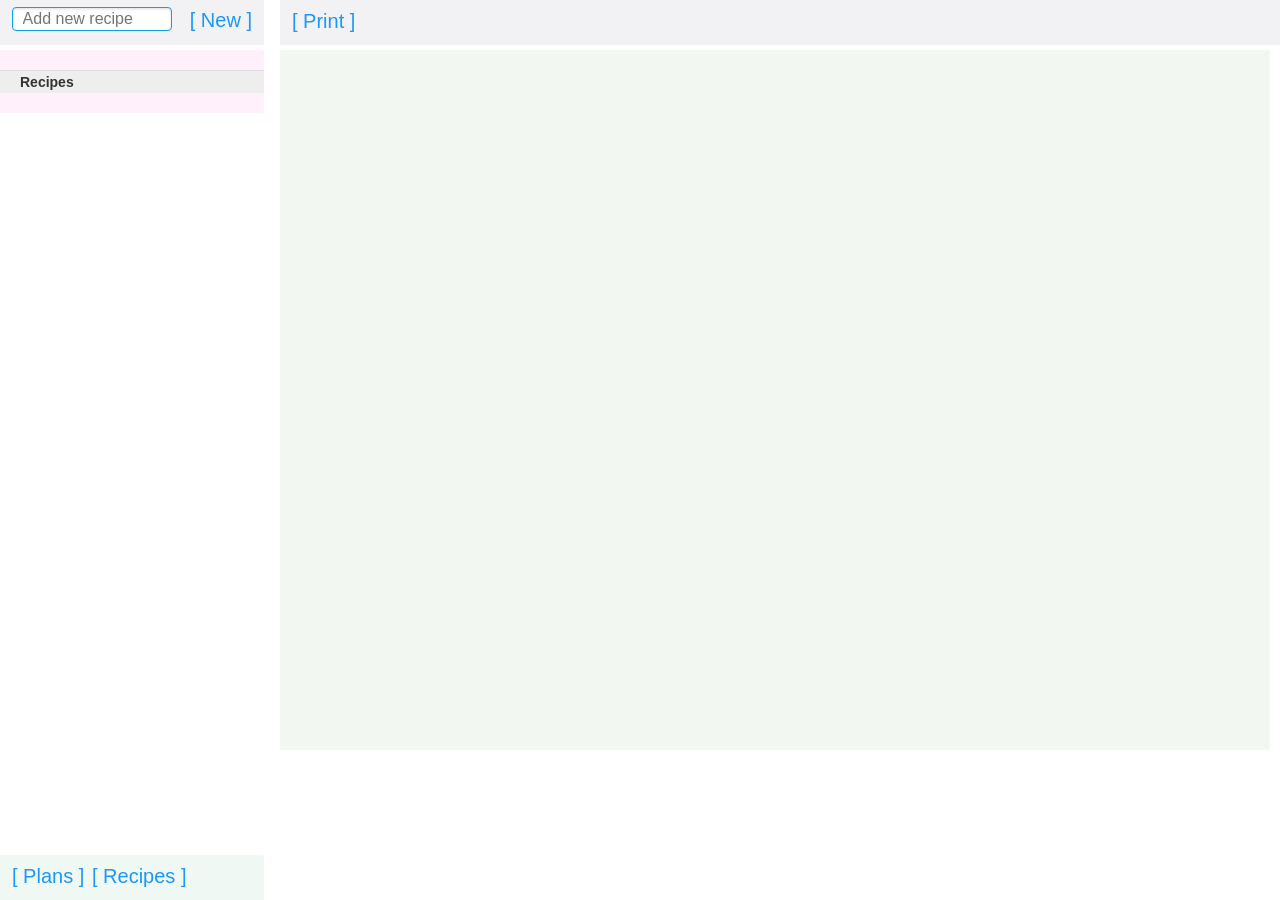
<file: index.html>
<!doctype html>
<html lang="en">

<!--
 Open this file in Chrome with:
 open /Applications/Google\ Chrome.app --args --allow-file-access-from-files
-->

<head>
    <meta charset="utf-8">
    <meta name="viewport" content="width=device-width, initial-scale=1.0">
    <meta name="description" content="Prototype for the EDB Layout.">

    <title>Eaternity &ndash; Plan &ndash; Recipe &ndash; Ingredient</title>


    <link rel="stylesheet" href="./css/pure-min.css">
    <link rel="stylesheet" href="css/layouts/prototype.css">




    <style type="text/css">
        body,
        html {
            margin: 0;
            padding: 0;
            height: 100%;
            overflow: hidden;
            color: #333;
        }

        a {
            text-decoration: none;
            color: #1b98f8;
        }

        h1 {
            font-weight: 100;
            margin-bottom: 140px;
        }

        hr {
            margin-top: 40px;
            margin-bottom: -40px;
            width: 300px;
            margin-left: 0px;
            border-color: #fff;
            color: #f00;
            background-color: #f00;
        }

        .mydiv {
            position: absolute;
            top: 50px;
            left: 0px;
            overflow-y: scroll
        }

        #element {
            position: relative;
            top: 0px;
            left: 280px;
        }

        .preview {
            width: -webkit-calc(100% - 304px);
            min-width: 600px;
        }

        @media all and (max-width: 940px) {
            #element {
                margin-left: 0px;
                left: 270px;
            }
            .preview {
                width: -webkit-calc(100% - 268px);
            }
        }

        #preperation {
            margin: 0px 40px 20px 0px;
            padding: 0px 14px 0px 14px;
            border: 1px solid #ddd;
        }

        #recipe-info {
            margin-left: 20px;
            margin-bottom: 60px;
        }

        .ingredient-item:hover:after {
            border-left: 14px solid rgba(242, 242, 242, 1);
            border-top: 14px solid transparent;
            border-bottom: 14px solid transparent;
            left: -webkit-calc(100% + 14px);
            content: '';
            display: block;
            top: -10px;
            margin-top: -20px;
            margin-bottom: -20px;
            position: relative;
        }

        .calculated-height {
            height: -webkit-calc(100% - 60px);
            height: -moz-calc(100% - 60px);
            height: calc(100% - 60px);
        }

        .calculated-width {
            width: 240px;
        }

        .editing .ingredient-item {
            border-left: 6px solid #1b98f8;
            background: #f2f2f4;
        }

        ​ .editing {

            margin-left: -6px;
        }

        .editing .view {
            display: none;
        }

        .no_display {
            display: none;
        }

        .view {
            display: block;
        }

        .editing .edit {
            display: block;
        }

        .edit {
            display: none;
            margin-bottom: -3px;
            margin-top: -3px;
            margin-left: -3px;
        }

        .edit-list {
            width: 100px;
        }
    </style>



</head>

<body>
    
    <div class="eaternity-app"></div>


        <script src="node_modules/react/dist/react-with-addons.js"></script>
        <script src="node_modules/classnames/index.js"></script>
        <script src="node_modules/react/dist/JSXTransformer.js"></script>
        <script src="node_modules/director/build/director.js"></script>

        <script src="js/utils.js"></script>
        <script src="js/todoModel.js"></script>
        <!-- jsx is an optional syntactic sugar that transforms methods in React's
                `render` into an HTML-looking format. Since the two models above are
                unrelated to React, we didn't need those transforms. -->
        <script type="text/jsx" src="js/todoItem.jsx"></script>
        <script type="text/jsx" src="js/listItem.jsx"></script>
        <script type="text/jsx" src="js/projectItem.jsx"></script>
        <script type="text/jsx" src="js/footer.jsx"></script>
        <script type="text/jsx" src="js/app.jsx"></script>


</body>

</html>
</file>
<file: css/layouts/prototype.css>
/*
 * -- LAYOUT STYLES --
 * This layout consists of three main elements, `#nav` (navigation bar), `#list` (ingredient list), and `#main` (ingredient content). All 3 elements are within `#layout`
 */
#layout, #list, #main {
    margin: 0;
    padding: 0;
}


/*
 * -- ingredient STYLES --
 * Styles relevant to the ingredient messages, labels, counts, and more.
 */
.ingredient-count {
    color: rgb(75, 113, 151);
}

.ingredient-label-personal,
.ingredient-label-work,
.ingredient-label-travel {
    width: 15px;
    height: 15px;
    display: inline-block;
    margin-right: 0.5em;
    border-radius: 3px;
}
.ingredient-label-personal {
    background: #ffc94c;
}
.ingredient-label-work {
    background: #41ccb4;
}
.ingredient-label-travel {
    background: #40c365;
}


/* ingredient Item Styles */
.ingredient-item {
    padding: 0.9em 1em;
    border-bottom: 1px solid #ddd;
    border-left: 6px solid transparent;
    white-space:nowrap;
}
    .ingredient-avatar {
        border-radius: 3px;
        margin-right: 0.5em;
    }
    .ingredient-name,
    .ingredient-subject {
        margin: 0;
    }
    .ingredient-name {
        text-transform: uppercase;
        color: #999;
    }
    .ingredient-desc {
        font-size: 80%;
        margin: 0.4em 0;
    }

.ingredient-item-selected {
    background: #eee;
    padding: 0.2em 1em;
    margin-left:-124px;
    padding-left:124px;
    border-top: 1px solid #ddd;
}
.ingredient-item-unread {
    border-left: 6px solid #1b98f8;
    padding: 0.8em 1em;
    background: #f2f2f4;
}

.ingredient-item-unread input {
  margin-left: -4px;
}

/* ingredient Content Styles */
.ingredient-content-header, .ingredient-content-body, .ingredient-content-footer {
    padding: 1em 2em;
}
    .ingredient-content-header {
        border-bottom: 1px solid #ddd;
    }

        .ingredient-content-title {
            margin: 0.5em 0 0;
        }
        .ingredient-content-subtitle {
            font-size: 1em;
            margin: 0;
            font-weight: normal;
        }
            .ingredient-content-subtitle span {
                color: #999;
            }
    .ingredient-content-controls {
        margin-top: 2em;
        text-align: right;
    }
        .ingredient-content-controls, .add-ingridient-button {
            margin-bottom: 0.3em;
            margin-top: 0.3em;
        }

    .ingredient-avatar {
        width: 40px;
        height: 40px;
    }

    .label {
      margin-top: 40px;
      margin-bottom: -60px;
      height: 40px;
      padding: 4px;
      margin-left: -118px;
      font-weight: bold;
      font-size: 14px;
      width:100px;
      text-align: right;
    }

    .ingredient-item:hover {
     
      background: #fafafc;
    }


/*
 * -- TABLET (AND UP) MEDIA QUERIES --
 * On tablets and other medium-sized devices, we want to customize some
 * of the mobile styles.
 */
@media (min-width: 40em) {

    /* Move the layout over so we can fit the nav + list in on the left */
    #layout {

        position: relative;
    }

    /* These are position:fixed; elements that will be in the left 500px of the screen */

    #recipe {
        /*border-bottom: 1px solid #ddd;*/
        width: auto; /* so that it's not 100% */
        padding-left: 100px;
    }

}


/*
 * -- POPUP --
 * The small thing that pops-up
 */


/* The element to hover over */
.qs {
  /*background-color: #02bdda;*/
  /*border-radius: 16px;*/
  /*color: #e3fbff;*/
  cursor: default;
  display: inline-block;
  /*font-family: 'Helvetica',sans-serif;
  font-size: 18px;
  font-weight: bold;*/
  /*height: 30px;*/
  /*line-height: 30px;*/
  position: relative;
  /*text-align: center;*/
  /*width: 30px;*/
}
.qs .popover {
  /*background-color: rgba(0, 0, 0, 0.85);*/
  background: #f2f2f4;
  border-radius: 5px;
  bottom: 42px;
  box-shadow: 0 0 5px rgba(0, 0, 0, 0.4);
  /*color: #fff;*/
  display: none;
  font-size: 14px;
  line-height: 2em;
  font-family: 'Helvetica',sans-serif;
  left: -22px;
  padding: 7px 10px;
  position: absolute;
  width: 184px;
  z-index: 4;
}

.ingredient-item .actions {
  display: none;
}

.ingredient-item:hover .actions {
  display: block;
  -webkit-animation: fade-in .3s linear 1, move-up .3s linear 1;
  -moz-animation: fade-in .3s linear 1, move-up .3s linear 1;
  -ms-animation: fade-in .3s linear 1, move-up .3s linear 1;
}


.qs .popover:before {
  border-top: 12px solid rgba(184, 190, 196, 0.9);
  border-right: 12px solid transparent;
  border-left: 12px solid transparent;
  bottom: -12px;
  content: '';
  display: block;
  left: 50%;
  margin-left: -12px;
  position: absolute;
}
.qs:hover .popover {
  display: block;
  -webkit-animation: fade-in .3s linear 1, move-up .3s linear 1;
  -moz-animation: fade-in .3s linear 1, move-up .3s linear 1;
  -ms-animation: fade-in .3s linear 1, move-up .3s linear 1;
}

@-webkit-keyframes fade-in {
  from {
    opacity: 0;
  }
  to {
    opacity: 1;
  }
}
@-moz-keyframes fade-in {
  from {
    opacity: 0;
  }
  to {
    opacity: 1;
  }
}
@-ms-keyframes fade-in {
  from {
    opacity: 0;
  }
  to {
    opacity: 1;
  }
}
@-webkit-keyframes move-up {
  from {
    bottom: 30px;
  }
  to {
    bottom: 42px;
  }
}
@-moz-keyframes move-up {
  from {
    bottom: 30px;
  }
  to {
    bottom: 42px;
  }
}
@-ms-keyframes move-up {
  from {
    bottom: 30px;
  }
  to {
    bottom: 42px;
  }
}
</file>
